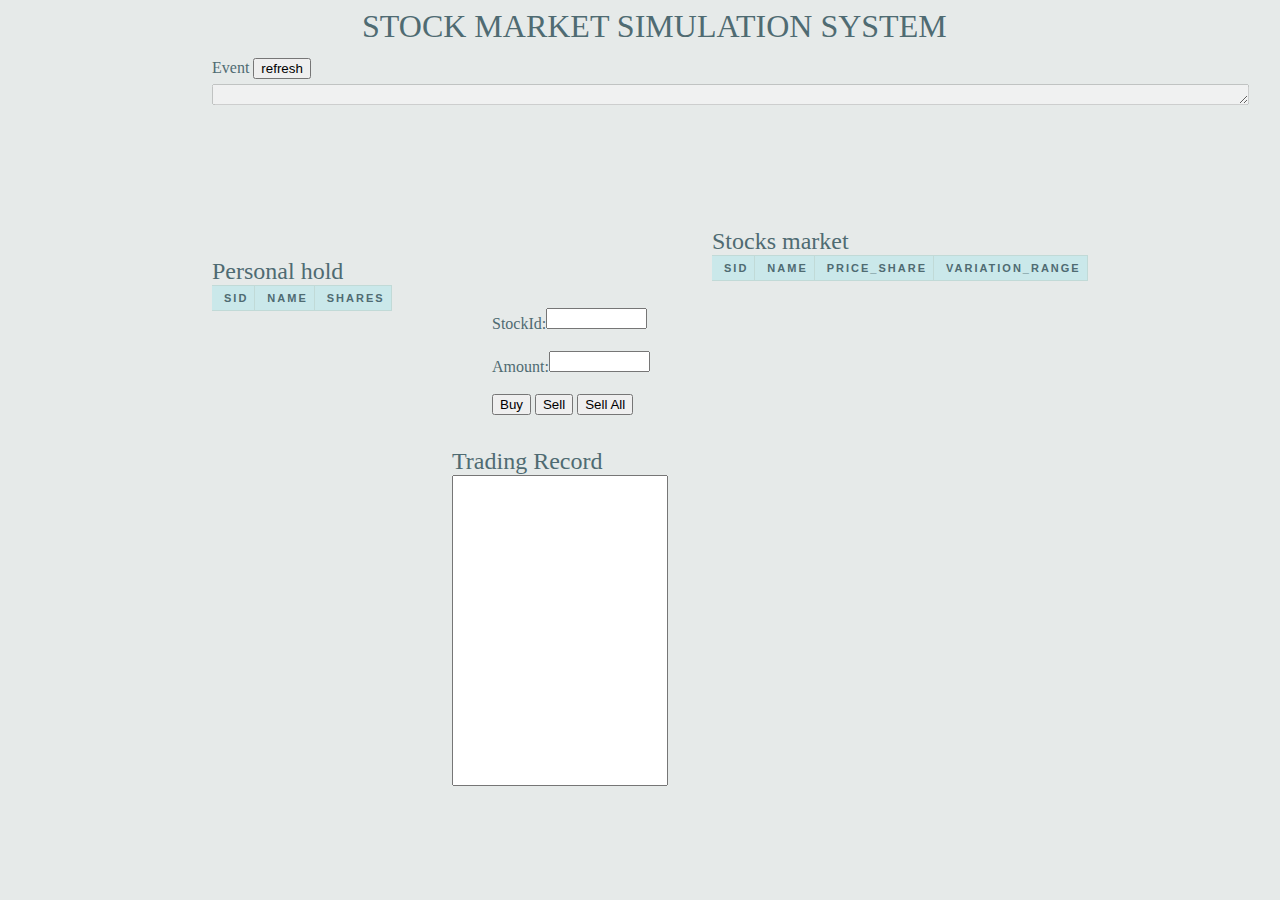
<file: Html-Cors-Client/index.html>
﻿<!DOCTYPE html PUBLIC "-//W3C//DTD XHTML 1.0 Transitional//EN" "http://www.w3.org/TR/xhtml1/DTD/xhtml1-transitional.dtd">
<html xmlns="http://www.w3.org/1999/xhtml">
<head>
<meta http-equiv="Content-Type" content="text/html; charset=utf-8" />
<title>Stock Market</title>
<script type="text/javascript" src="js/jquery-1.8.2.min.js"></script>

<link href="css/styles.css" rel="stylesheet" type="text/css" />

<script type="text/javascript">
$(function(){
	refreshPage();

	$("#btn").click(function(){
		refreshEvent();
		refreshPage();
	})
	
	$("#buy_btn").click(function(){
		var sid = $('#stockid').val();
		var amount = $('#amount').val();
		//alert(sid+amount);
		buyStock(sid,amount);
		refreshPage();
	})
	
	$("#sell_btn").click(function(){
		var sid = $('#stockid').val();
		var amount = $('#amount').val();
		//alert(sid+amount);
		sellStock(sid,amount);
		refreshPage();
	})
	
	$("#sellall_btn").click(function(){
		var sid = $('#stockid').val();
		sellAllStock(sid);
		refreshPage();
	})
	
})

function refreshPage(){
	getStocks();
	getMarket();
	getHold(1);
	getEvent();
	getUser(1);
}

function getMarket(){
	$.getJSON("http://localhost:8080/WebServices/market", function(data) {
        $("#marketDIV").html("");
        var strHtml = "";
		strHtml += "MarketIndex: "+data.MarketIndex+"<br>";
		strHtml += "VariationRange: "+(data.VariationRange*100).toFixed(2)+"%"+"<br>";
		strHtml += "OverallCapital: "+data.OverallCapital+"<br>";
		strHtml += "<hr>";
		$("#marketDIV").append(strHtml);
    });
}

function getStocks(){
	$("#stocks tr:not(:nth-child(1))").remove(); 
	$.getJSON("http://localhost:8080/WebServices/stocks",function(data){
		$.each(data,function(infoIndex,info){
			var newRow = "<tr><td>"+info["Sid"]+"</td><td>"+info["Name"]+"</td><td>"+info["Price_share"]+"</td><td>"+(info["Variation_Range"]*100).toFixed(2)+"%"+"</td></tr>";
			$("#stocks tr:eq(0)").after(newRow);
		})
	})
}

function getHold(userid){
	$("#hold tr:not(:nth-child(1))").remove(); 
	$.getJSON("http://localhost:8080/WebServices/"+userid+"/hold",function(data){
		$.each(data,function(infoIndex,info){
			var newRow = "<tr><td>"+info["Sid"]+"</td><td>"+info["Name"]+"</td><td>"+info["shares"]+"</td></tr>";
			$("#hold tr:eq(0)").after(newRow);
		})
	})
}

function refreshEvent(){
	$.ajax({
		type: "get",
		url: "http://localhost:8080/WebServices/events/refresh",
		//contentType: "application/json; charset=utf-8",
		success: function (json) {},
		error: function (error) {
			alert("ERROR" + error.responseText);
		}
	});
}

function getEvent(){
	$.getJSON("http://localhost:8080/WebServices/events", function(data) {
        $("#event_text").html("");
        var strHtml = data.incident;
		$("#event_text").append(strHtml);
    });
}

function getUser(userid){
	$.getJSON("http://localhost:8080/WebServices/"+userid+"/account", function(data) {
        $("#userDIV").html("");
        var strHtml = "";
		strHtml += "userID: "+data.userID+"<br>";
		strHtml += "userName: "+data.userName+"<br>";
		strHtml += "sex: "+data.sex+"<br>";
		strHtml += "Assets: "+(data.Assets).toFixed(2)+"<br>";
		strHtml += "<hr>";
		$("#userDIV").append(strHtml);
    });
}

function buyStock(sid,amount){
	var jsonMsg = {'userID':'1','sid':sid,'shares':amount}; //用了大写的Sid就错了，什么情况
	//alert(sid+jsonMsg.userID);
	//var hold = new Hold('1', '000028', 100);
	var message = JSON.stringify(jsonMsg);
	$.ajax({
　　　　type: "post",
　　　　url: "http://localhost:8080/WebServices/1/hold/"+sid,
　　　　contentType: "application/json",
　　　　data: message,
        crossDomain: true,
		//beforeSend : function(xhr) {
			//xhr.setRequestHeader('X-Test-Header', 'test-value');
			//xhr.setRequestHeader("Access-Control-Allow-Origin","null");
			//xhr.setRequestHeader("Authorization", "test");
        //},
　　　　dataType: "json",
　　　　processData: false,
　　　　success: function (json) { 
			//alert("buy stock success!") 
			$("#trade_result").html("");
			$("#trade_result").append("buy stock success!");
			
			moveEnd(document.getElementById('showresulttext'));
			var success = getCurrentTime()+"Buy "+amount+" of stock "+sid+ "\n\n";
			insertText(document.getElementById('showresulttext'),success);
		},
　　　　error: function (error) {
　　　　	//alert("ERROR" + error.responseText);
			$("#trade_result").html("");
			$("#trade_result").append("ERROR" + error.responseText);
　　	}
	});
}

function sellStock(sid,amount){
	$.getJSON("http://localhost:8080/WebServices/1/hold/"+sid, function(data) {
		var jsonMsg = {'userID':'1','sid':sid,'shares':data.shares-amount}; //用了大写的Sid就错了，什么情况
		var message = JSON.stringify(jsonMsg);
		$.ajax({
	　　　　type: "put",
	　　　　url: "http://localhost:8080/WebServices/1/hold/"+sid,
	　　　　contentType: "application/json",
	　　　　data: message,
			crossDomain: true,
	　　　　dataType: "json",
	　　　　processData: false,
	　　　　success: function (json) { 
				//alert("sell stock success!") 
				$("#trade_result").html("");
				$("#trade_result").append("sell stock success!");
				
				moveEnd(document.getElementById('showresulttext'));
				var success = getCurrentTime()+"Sell "+amount+" of stock "+sid+ "\n\n";
				insertText(document.getElementById('showresulttext'),success);
			},
	　　　　error: function (error) {
	　　　　	//alert("ERROR" + error.responseText);
				$("#trade_result").html("");
				$("#trade_result").append("ERROR");
	　　	}
		});
    });
}

function sellAllStock(sid){
	$.ajax({
　　　　type: "DELETE",
		url: "http://localhost:8080/WebServices/1/hold/"+sid,
		contentType: "application/json; charset=utf-8",
		success: function (json) {
			//alert("sell all success!")
			$("#trade_result").html("");
			$("#trade_result").append("sell whole stock success!");
			
			moveEnd(document.getElementById('showresulttext'));
			var success = getCurrentTime()+"Sell all of stock "+sid+ "\n\n";
			insertText(document.getElementById('showresulttext'),success);
		},
		error: function (error) {
			//alert("ERROR" + error.responseText);
			$("#trade_result").html("");
			$("#trade_result").append("ERROR");
		}
	});
}

// insert the string to the target textarea, example:insertText(document.getElementById('showresulttext'),"haha");
function insertText(obj,str) {  
	obj.focus();  
	if (document.selection) {  
		var sel = document.selection.createRange();  
		sel.text = str;  
	} else if (typeof obj.selectionStart === 'number' && typeof obj.selectionEnd === 'number') {  
		var startPos = obj.selectionStart,  
		endPos = obj.selectionEnd,  
		cursorPos = startPos,  
		tmpStr = obj.value;  
		obj.value = tmpStr.substring(0, startPos) + str + tmpStr.substring(endPos, tmpStr.length);  
		cursorPos += str.length;  
		obj.selectionStart = obj.selectionEnd = cursorPos;  
	} else {  
		bj.value += str;  
	}  
}  
//move to the end of the target textarea, example:moveEnd(document.getElementById('showresulttext'));
function moveEnd(obj){  
	obj.focus();  
	var len = obj.value.length;  
	if (document.selection) {  
		var sel = obj.createTextRange();  
		sel.moveStart('character',len);  
		sel.collapse();  
		sel.select();  
	} else if (typeof obj.selectionStart == 'number' && typeof obj.selectionEnd == 'number') {  
		obj.selectionStart = obj.selectionEnd = len;  
	}   
} 

function getCurrentTime(){
     var d=new Date(),str='';
     str +=d.getFullYear()+'/'; 
     str +=d.getMonth()+1+'/';

     str +=d.getDate()+' ';    
     str +=d.getHours()+':';
     str +=d.getMinutes()+':';
     str +=d.getSeconds()+'\n';
     return str; 
}
</script>
</head>
<body>
<div style="width:1000px; height:200px; position:absolute; left:40%; margin-left:-500px;">
<div id="titleDIV" style="position:relative;left:35%;font-size:xx-large;">STOCK MARKET SIMULATION SYSTEM</div>
<div id="userDIV" style="position: absolute;left:20%;top:110px;font-size: x-large;}"></div>
<div id="marketDIV" style="position: absolute;left: 700px;top: 110px;font-size: x-large;}"></div>
<div id="eventDIV" style="position: absolute;top: 50px;left: 20%;">
	<div>
		<div>
			Event
			<button type="button" id="btn" >refresh</button>
		</div>
		<textarea cols="127" rows="1" id="event_text" style="position:relative;top:5px;" disabled></textarea>
	</div>
</div>
<div id="stockDIV" style="position: absolute;top: 220px;left:700px;">
	<div style="font-size: x-large;">Stocks market</div>
	<table id="stocks" cellspacing="0" align="center">
	  <tr>
		<th scope="col" abbr="Dual 2">Sid</th>
		<th scope="col" abbr="Dual 2">Name</th>
		<th scope="col" abbr="Dual 2">Price_share</th>
		<th scope="col" abbr="Dual 2">Variation_Range</th>
	  </tr>
	</table>
</div>
<div id="holdDIV" style="position: absolute;top: 250px;left: 20%;">
	<div style="font-size: x-large;">Personal hold</div>
	<table id="hold" cellspacing="0" align="left">
	  <tr>
		<th scope="col" abbr="Dual 2">Sid</th>
		<th scope="col" abbr="Dual 2">Name</th>
		<th scope="col" abbr="Dual 2">Shares</th>
	  </tr>
	</table>
</div>
<div id="tradeDIV" style="position: absolute;top: 300px;left: 48%;">
	StockId:<textarea cols="10" rows="1" id="stockid" style="resize: none;"></textarea><br><br>
	Amount:<textarea cols="10" rows="1" id="amount" style="resize: none;"></textarea><br><br>
	<button type="button" id="buy_btn" >Buy</button>
	<button type="button" id="sell_btn" >Sell</button>
	<button type="button" id="sellall_btn" >Sell All</button><br><br>
	<div id="trade_result" style="font-size: initial;color: coral;"></div>
</div>
<div id = "RecordDIV" style="position: absolute;left: 44%;top: 440px;font-size: x-large;">
	<div>Trading Record</div>
	<textarea id='showresulttext' readonly style="margin: 0px;height: 305px;width: 210px;color: blueviolet;resize: none;"></textarea>
</div>
</div>
</body>
</html>
</file>
<file: Html-Cors-Client/css/styles.css>
body { 
font: normal 11px auto "Trebuchet MS", Verdana, Arial, Helvetica, sans-serif; 
    color: #4f6b72; 
    background: #E6EAE9; } 
a { 
    color: #c75f3e; } 

caption { 
    padding: 0 0 5px 0; 
    width: 700px;      
font: italic 11px "Trebuchet MS", Verdana, Arial, Helvetica, sans-serif; 
    text-align: right; } 
th { 
font: bold 11px "Trebuchet MS", Verdana, Arial, Helvetica, sans-serif; 
    color: #4f6b72; 
    border-right: 1px solid #C1DAD7; 
    border-bottom: 1px solid #C1DAD7; 
    border-top: 1px solid #C1DAD7; 
    letter-spacing: 2px; 
    text-transform: uppercase; 
    text-align: left; 
    padding: 6px 6px 6px 12px; 
    background: #CAE8EA; } 
th.nobg { 
    border-top: 0; 
    border-left: 0; 
    border-right: 1px solid #C1DAD7; 
    background: none; } 
td { 
    border-right: 1px solid #C1DAD7; 
    border-bottom: 1px solid #C1DAD7; 
    background: #fff; 
    font-size:11px; 
    padding: 6px 6px 6px 12px; 
    color: #4f6b72; } 
td.alt { 
    background: #F5FAFA; 
    color: #797268; } 
th.spec { 
    border-left: 1px solid #C1DAD7; 
    border-top: 0; 
    background: #fff; 
font: bold 10px "Trebuchet MS", Verdana, Arial, Helvetica, sans-serif; 
} 
th.specalt { 
    border-left: 1px solid #C1DAD7; 
    border-top: 0; 
    background: #f5fafa; 
font: bold 10px "Trebuchet MS", Verdana, Arial, Helvetica, sans-serif; 
    color: #797268; } 
html>body td {
    font-size:11px;} 
</style>
</file>
